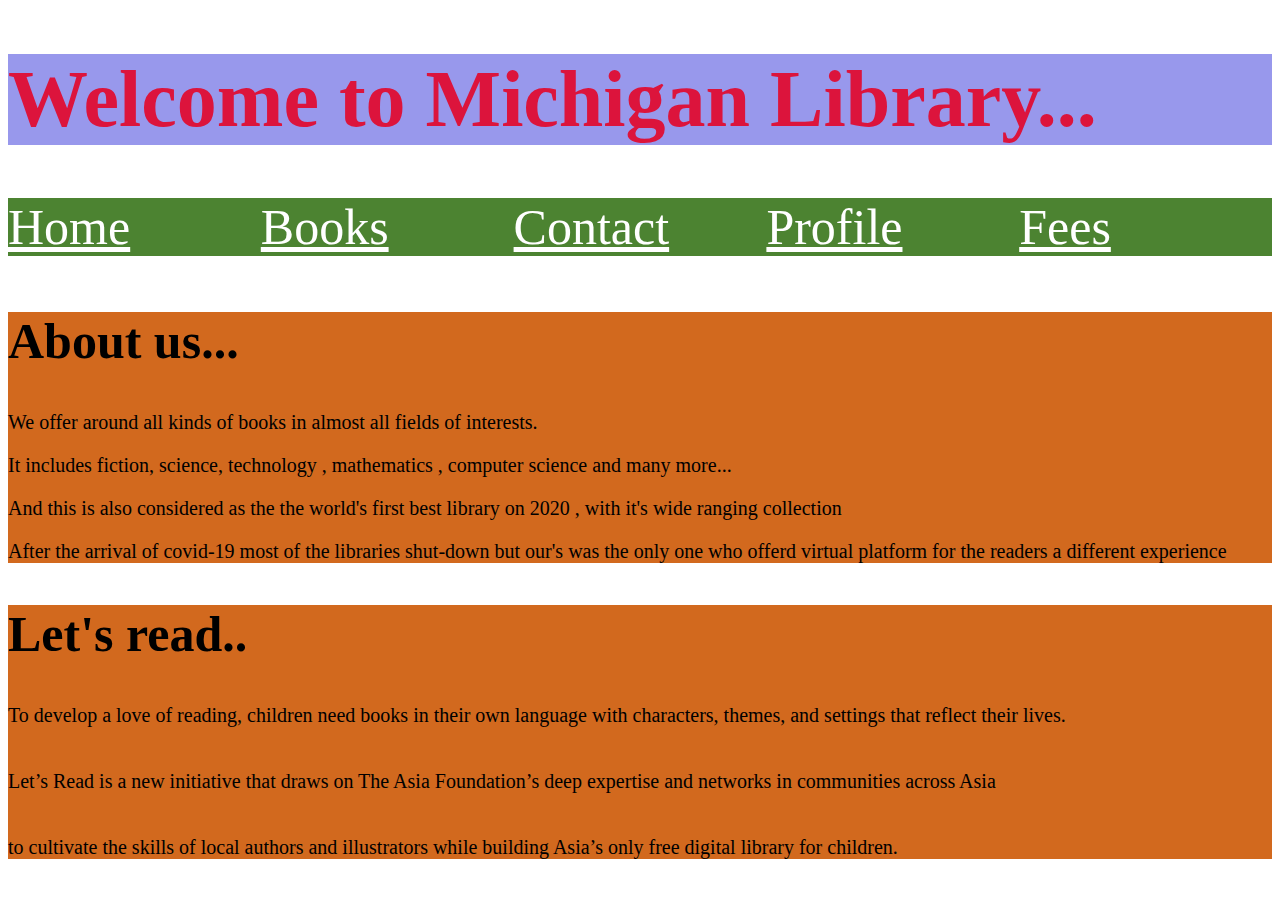
<file: index.html>
<!DOCTYPE html>
<html>
    <head>
    <link href="style.css" rel="stylesheet" type="text/css">
        <title>Welcome|Michigan on air</title>
    </head>
    <body id="a1">
        <div id="orange"><h1>Welcome to Michigan Library...</h1>
            
       <div class="links"><a href="index.html">Home</a> <a href="books.html">Books</a><a href="contacts.html">Contact</a><a href="reg.html">Profile</a><a href="price.html">Fees</a></div><br><br><br><br>
        <div id="apple">
        <h2>About us...</h2>
        <p>We offer around all kinds of books in almost  all fields of interests. </p>
        <p>It includes fiction, science, technology , mathematics , computer science and many more...</p>
        <p>And this is also considered as the the world's first best library on 2020 , with it's wide ranging collection  </p>
        <p> After the arrival of covid-19 most of the libraries shut-down but our's was the only one who offerd virtual platform for the readers a different experience</p>
        </div>
        </div>
        <div id="grapes">
            <h2>Let's read..</h2>
            <p>To develop a love of reading, children need books in their own language with characters, themes, and settings that reflect their lives.</P><p><br> Let’s Read is a new initiative that draws on The Asia Foundation’s deep expertise and networks in communities across Asia</p><p><br> to cultivate the skills of local authors and illustrators while building Asia’s only free digital library for children.</p>
            
        </div>
        </body>
</html>
</file>
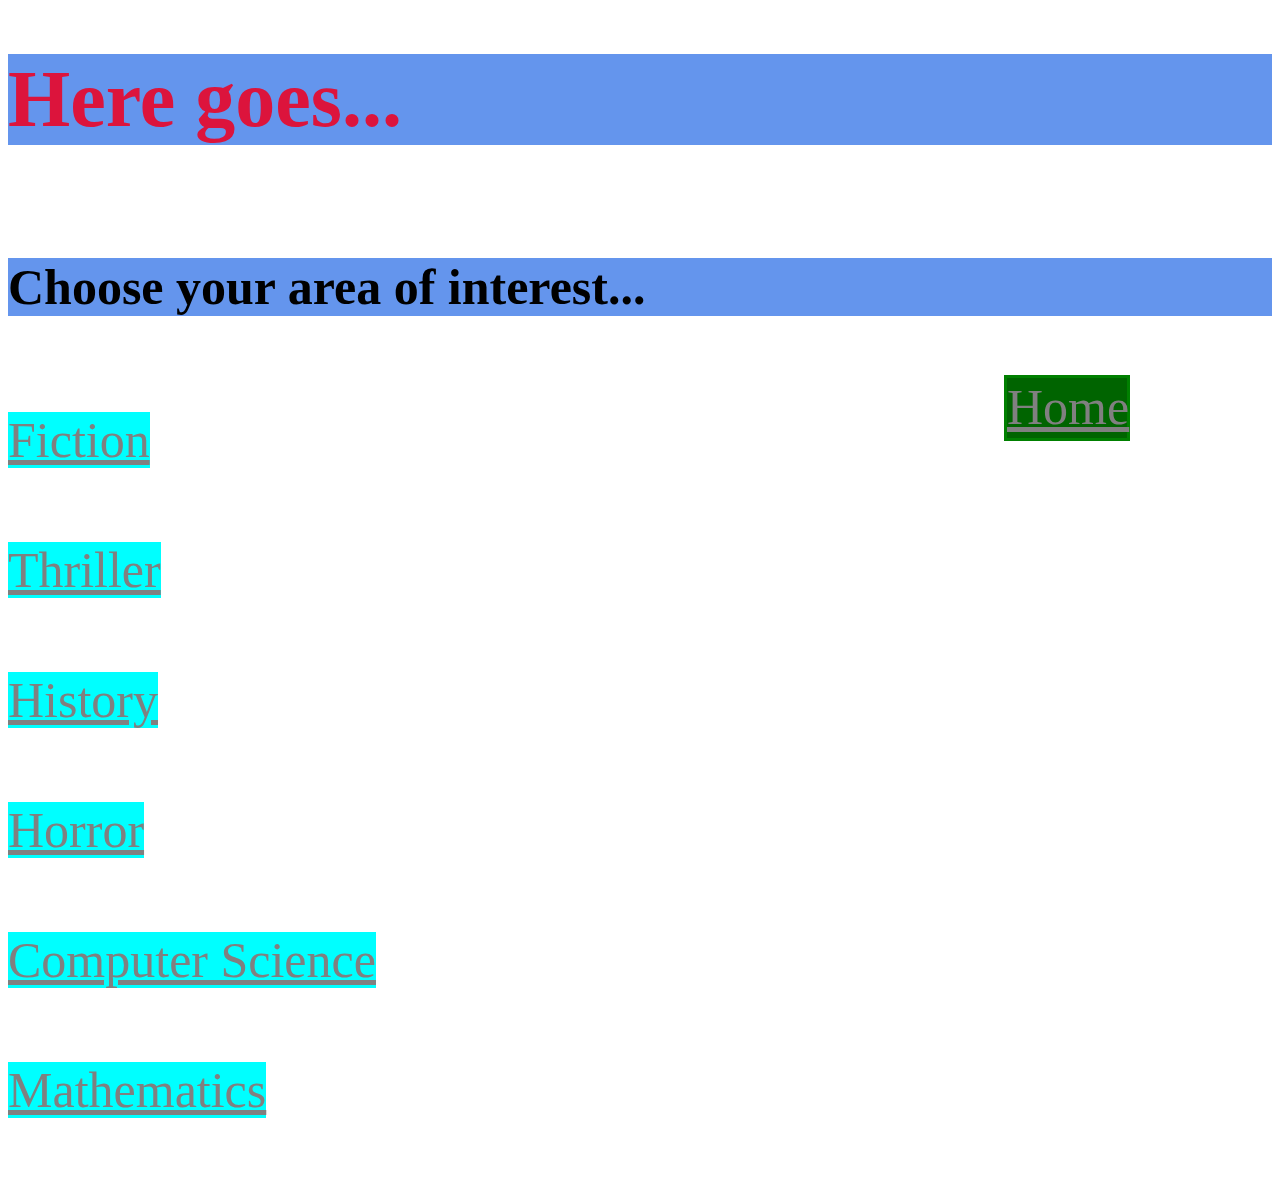
<file: books.html>
<!DOCTYPE html>
<html>
    <head>
        <link href="style.css" rel="stylesheet" type="text/css">
        <title>books|Michigan</title>
    </head>
    <body id="xyz">
        
        <h1 id="wy120">Here goes...</h1><br>
        <h2 id="q8">Choose your area of interest...</h2><br>
        <a href="index.html" id="home">Home</a><br><br>
        <a href="fiction.html" class="ops">Fiction</a><br><br><br><br><br>
        <a href="thriller.html" class="ops">Thriller</a><br><br><br><br><br>
        <a href="his.html" class="ops">History</a><br><br><br><br><br>
        <a href="horror.html" class="ops">Horror</a><br><br><br><br><br>
        <a href="compu.html" class="ops">Computer Science</a><br><br><br><br><br>
        <a href="maths.html" class="ops">Mathematics</a><br><br><br><br><br>

    </body>
</html>
</file>
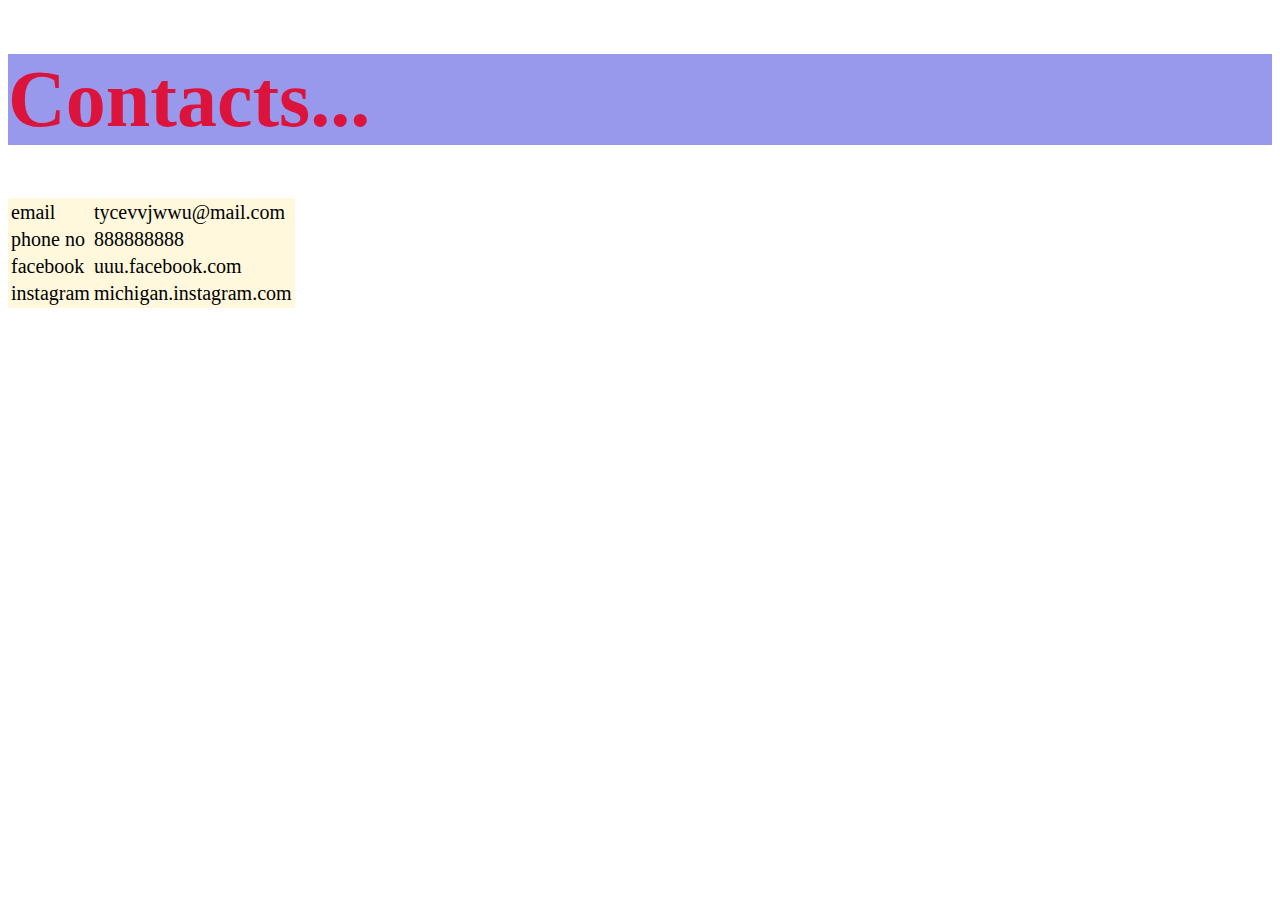
<file: contacts.html>
<!DOCTYPE html>
<html>
    <head>
        <link href="style.css" rel="stylesheet" type="text/css">
        <title>Contacts|Michigan</title>
    </head>
    <body id="con">
        <h1>Contacts...</h1>
        <table >
            <tbody>
            <tr>
                <td>email </td>
                <td>tycevvjwwu@mail.com</td>
                
            </tr>

            </tbody>
            <tbody>
                <tr>
                    <td>phone no</td>
                    <td>888888888</td>
                </tr>
            </tbody>
            <tbody>
                <tr>
                    <td>facebook </td> 
                    <td>uuu.facebook.com</td>
                    </tr>
            </tbody>
            <tbody>
                <tr>
                    <td>instagram</td>
                    <td>michigan.instagram.com</td>
                </tr>
            </tbody>
        </table>

    </body>
</html>
</file>
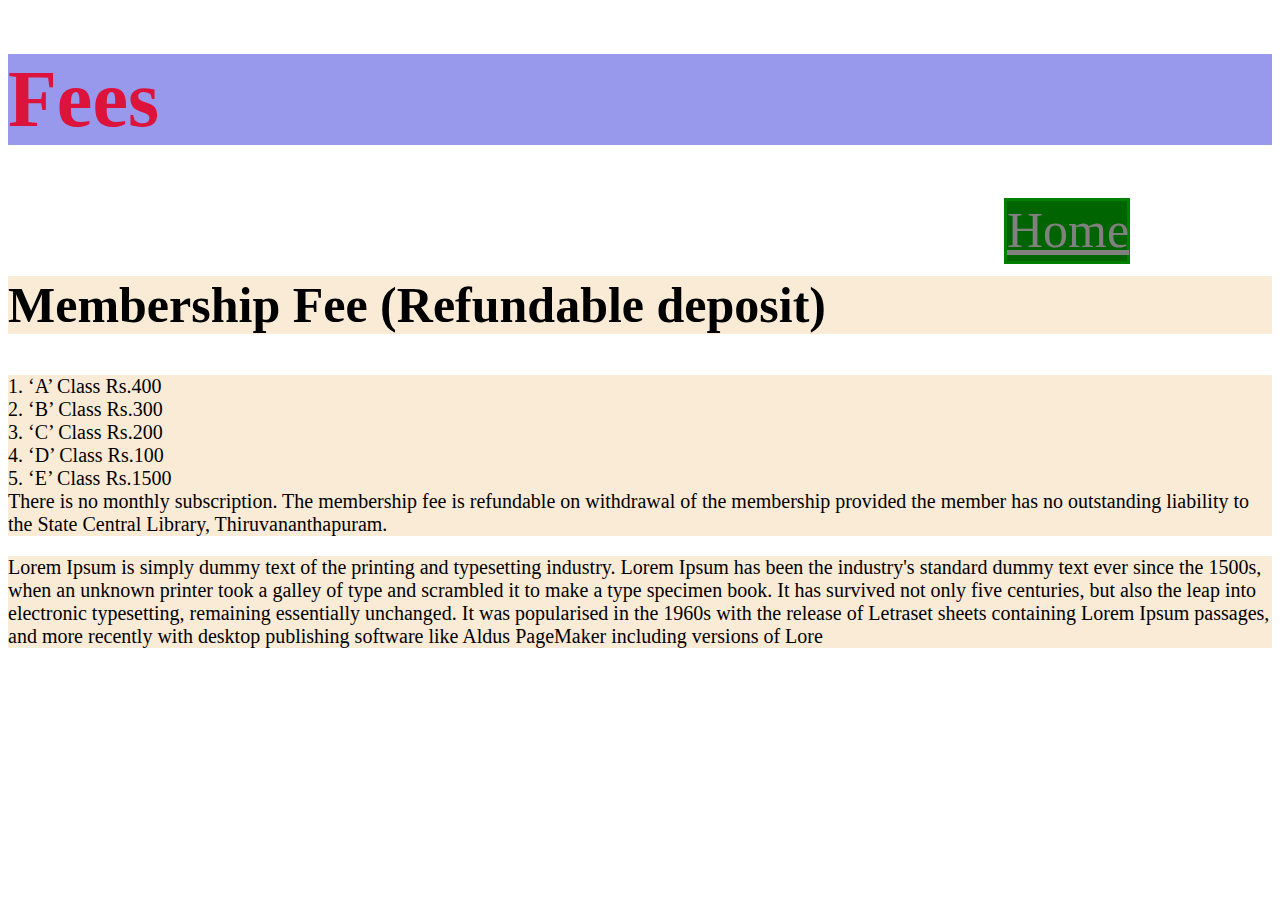
<file: price.html>
<!DOCTYPE html>
<html>
    <head>
        <title>Price|Michigan</title>
        <link href="style.css" rel="stylesheet" type="text/css">
    </head>
    <body id="con">
        <h1>
            Fees
        </h1>
        <a href="index.html" id="home">Home</a><br><br>
        <h2 style="background-color: antiquewhite;">Membership Fee (Refundable deposit)
        </h2>
        <p style="background-color: antiquewhite;">1. ‘A’ Class Rs.400<br>
            2. ‘B’ Class Rs.300<br>
            3. ‘C’ Class Rs.200<br>
            
            4. ‘D’ Class Rs.100<br>
            5. ‘E’ Class Rs.1500<br>
            There is no monthly subscription. The membership fee is refundable on withdrawal of the membership provided the member has no
            outstanding liability to the State Central Library, Thiruvananthapuram.</p>
            <p style="background-color: antiquewhite">
                Lorem Ipsum is simply dummy text of the printing and typesetting industry. Lorem Ipsum has been the industry's standard dummy text ever since the 1500s, when an unknown printer took a galley of type and scrambled it to make a type specimen book. It has survived not only five centuries, but also the leap into electronic typesetting, remaining essentially unchanged. It was popularised in the 1960s with the release of Letraset sheets containing Lorem Ipsum passages, and more recently with desktop publishing software like Aldus PageMaker including versions of Lore</p>
                


    </body>

</html>
</file>
<file: style.css>
h1{
    font-size:80px;
    background-color: rgb(152, 152, 236);
    color:crimson;
    
}
#a1{
    background-image: url("https://www.mlive.com/resizer/6fHa2N1PKqLSDREwynnWgTTpTQg=/1280x0/smart/advancelocal-adapter-image-uploads.s3.amazonaws.com/expo.advance.net/img/67bd0c7316/width2048/4a0_12.jpeg")
}
img{
    height:5cm;
    width:5cm
}
a{
    color:grey;
    font-size: 50px
}
.common{
    margin-top: auto
}
#con{
    background-image: url("https://www.libraryjournal.com/binaries/content/gallery/23921213284_08f2f45b76_c.jpg");
}
#achyut{
    height:fit-content;
    width:auto
}
.links>a{
    float: left;
  display: inline-block;
  width: 20%;
  padding: 0;
  margin: 0;
  color: #fff;
  background-color: #4C8331;
}
table{
    border:2px;
    font-size: 20px;
    background-color: cornsilk;
}
#apple{
    background-color: chocolate;
}
#xyz{
    background-image: url("https://pioneerinstitute.org/wp-content/uploads/poets-collage-complete.jpg")
}
p{
    font-size: 20px;
}
h2{
    font-size: 50px
}
#grapes{
    background-color:chocolate
}
#wy120{
    background-color: cornflowerblue;
}
#q8{
    background-color: cornflowerblue;
}
.ops{
    background-color: cyan;
}
#home{
    position: absolute;
  right: 150px;
  width: 120px;
  height: 60px;
  border: 3px solid green;
  background-color: darkgreen;
    
}
</file>
